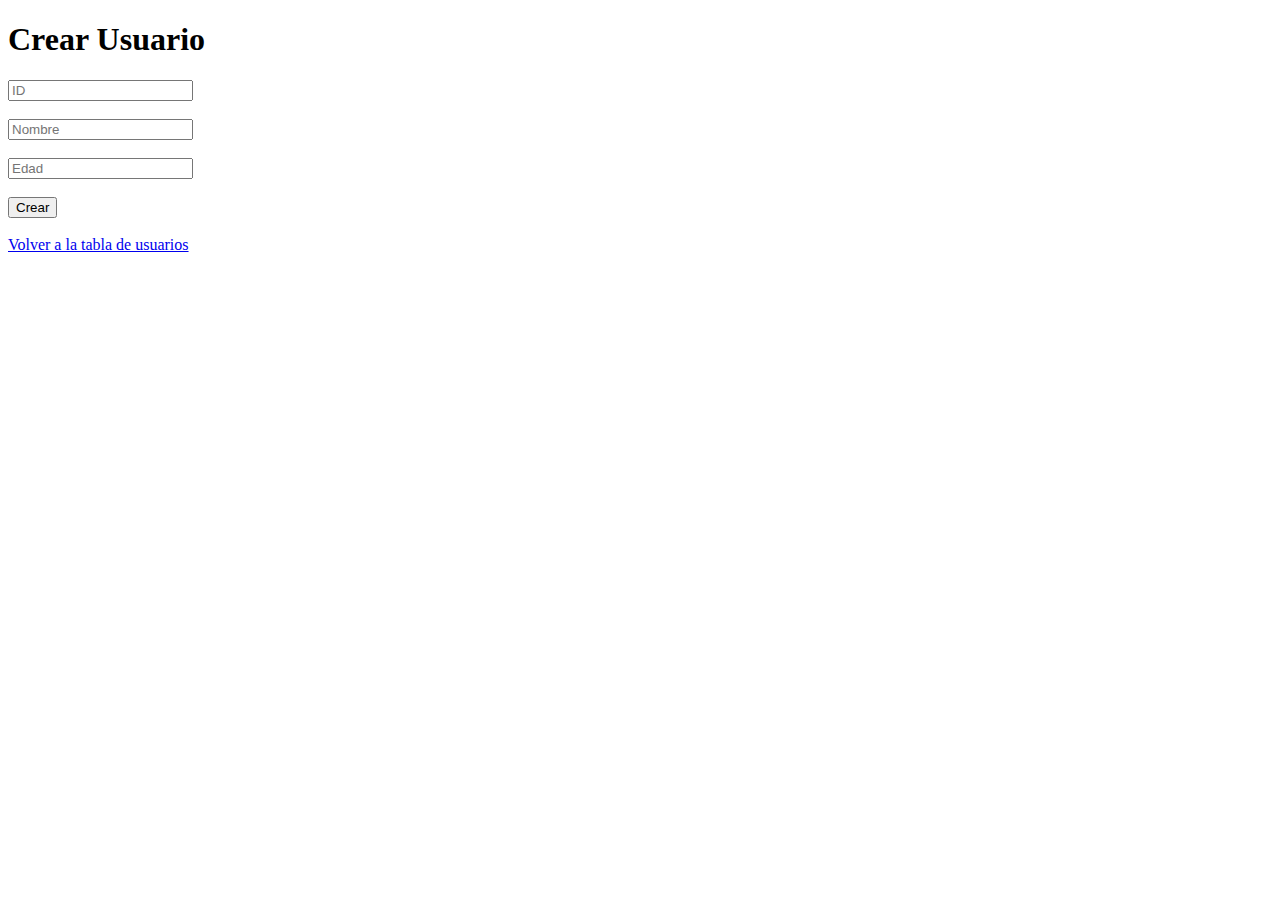
<file: Front_ejercicio/templates/crear.html>
<!DOCTYPE html>
<html lang="es">
<head>
  <meta charset="UTF-8">
  <title>Crear Usuario</title>
</head>
<body>
  <h1>Crear Usuario</h1>

  <form method="POST">
    <input type="number" name="id" placeholder="ID" required><br><br>
    <input type="text" name="nombre" placeholder="Nombre" required><br><br>
    <input type="number" name="edad" placeholder="Edad" required><br><br>
    <button type="submit">Crear</button>
  </form>

  <br>
  <a href="{{ url_for('inicio') }}">Volver a la tabla de usuarios</a>
</body>
</html>
</file>
